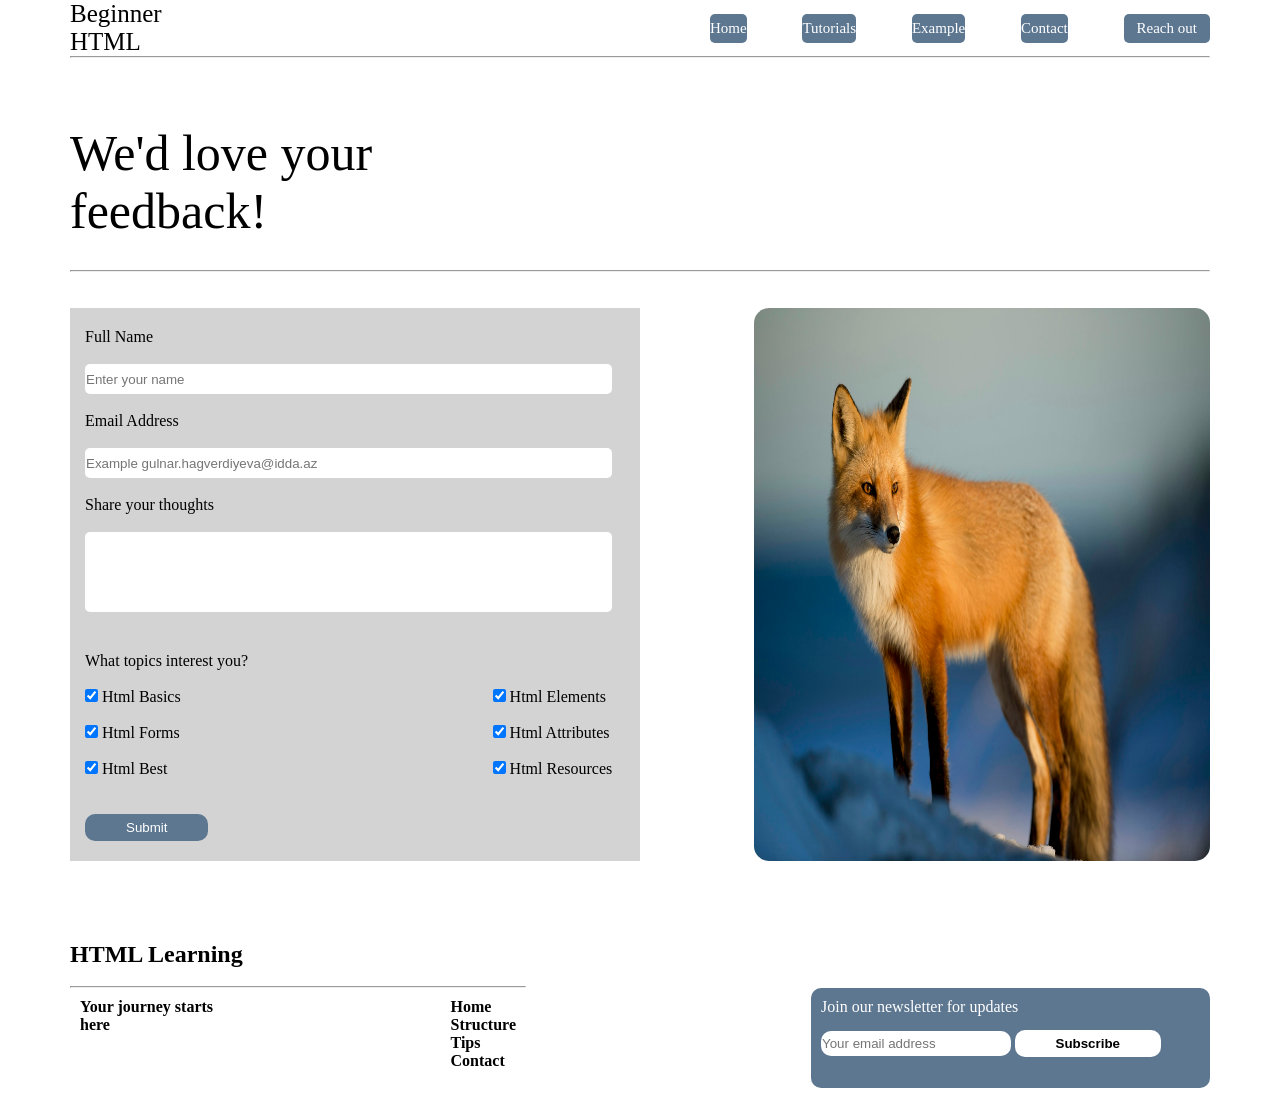
<file: Task-1/index.html>
<!DOCTYPE html>
<html lang="en">
  <head>
    <meta charset="UTF-8" />
    <meta name="viewport" content="width=device-width, initial-scale=1.0" />
    <title>Document</title>
    <link rel="stylesheet" href="style.css" />
  </head>
  <body>
    <header>
      <div class="wrapper">
        <div class="flex">
          <a href="#" class="headertext">Beginner HTML</a>
          <nav class="navbar">
            <ul class="flex navbar-text">
              <li><a href="#">Home</a></li>
              <li><a href="#">Tutorials</a></li>
              <li><a href="#">Example</a></li>
              <li><a href="#">Contact</a></li>
              <li><a href="#">Reach out</a></li>
            </ul>
          </nav>
        </div>
        <hr />
      </div>
    </header>

    <br /><br />
    <main>
      <div class="wrapper">
        <h1 class="feedbacktext">We'd love your feedback!</h1>
        <hr />
      </div>

      <br /><br />
      <div class="wrapper flex">
          <form action="#">
            <label for=""> Full Name</label>
            <br /><br />
            <input type="text" placeholder="Enter your name" />
            <br /><br />

            <label for="">Email Address</label>
            <br /><br />

            <input
              type="email"
              placeholder="Example gulnar.hagverdiyeva@idda.az"
            />
            <br /><br />

            <label for="">Share your thoughts </label>
            <br />

            <br />
            <textarea name="" id=""></textarea>
            <br /><br /><br />
            <label for="">What topics interest you?</label>
            <br />
            <br />
            <div class="flex checklist">
              <div>
                <div>
                  <input type="checkbox" name="" id="" checked />
                  <label for="">Html Basics</label>
                </div>
                <br />
                <div>
                  <input type="checkbox" name="" id="" checked />
                  <label for="">Html Forms</label>
                </div>
                <br />
                <div>
                  <input type="checkbox" name="" id="" checked />
                  <label for="">Html Best</label>
                </div>
              </div>
              <div>
                <div>
                  <input type="checkbox" name="" id="" checked />
                  <label for="">Html Elements</label>
                </div>
                <br />
                <div>
                  <input type="checkbox" name="" id="" checked />
                  <label for="">Html Attributes</label>
                </div>
                <br />
                <div>
                  <input type="checkbox" name="" id="" checked />
                  <label for="">Html Resources</label>
                </div>
              </div>
            </div>
            <br /><br />

            <button>Submit</button>
          </form>
        <aside>
          <img src="fox.jpg" alt="" />
        </aside>
      </div>
    </main>

    <footer>
      <div class="wrapper">
        <h2>HTML Learning</h2>
        <br />
        <hr width="40%" />
        <div class="flex">
          <div class="footer flex">
              <p>
                Your journey starts <br />
                here
              </p>
              <ul>
                <li><a href="">Home</a></li>
                <li><a href="">Structure</a></li>
                <li><a href="">Tips</a></li>
                <li><a href="">Contact</a></li>
              </ul>
          </div>
          <form class="locations">
            <label>Join our newsletter for updates</label>
            <input type="text" placeholder="Your email address" />
            <button>Subscribe</button>
          </form>
        </div>
      </div>
    </footer>
  </body>
</html>
</file>
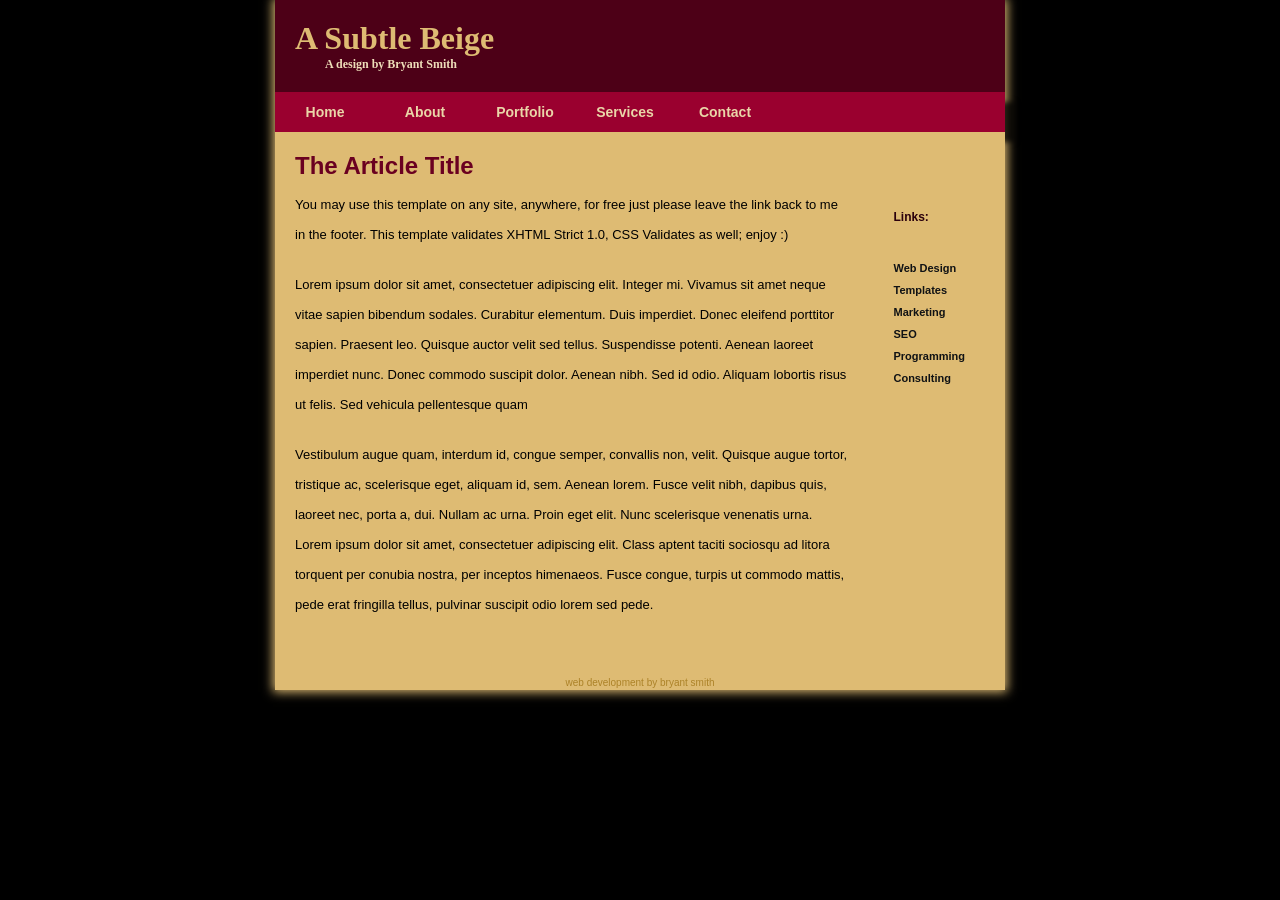
<file: Task-2/index.html>
<!DOCTYPE html>
<html lang="en">
  <head>
    <meta charset="UTF-8" />
    <meta name="viewport" content="width=device-width, initial-scale=1.0" />
    <link rel="stylesheet" href="style.css" />
    <title>Document</title>
  </head>
  <body>
    <div class="first">
    <header>
      <div class="container">
        <div class="header">
          <a href="#">A Subtle Beige</a>
          <p>A design by Bryant Smith</p>
        </div>
        <nav>
          <ul>
            <li><a href="#">Home</a></li>
            <li><a href="#">About</a></li>
            <li><a href="#">Portfolio</a></li>
            <li><a href="#">Services</a></li>
            <li><a href="#">Contact</a></li>
          </ul>
        </nav>
      </div>
    </header>
    <main>
      <div class="container">
        <div class="textarticle">
          <div class="textarticleleft">
            <h2>The Article Title</h2>
            <p>
              You may use this template on any site, anywhere, for free just
              please leave the link back to me in the footer. This template
              validates XHTML Strict 1.0, CSS Validates as well; enjoy :)
            </p>
            <p>
              Lorem ipsum dolor sit amet, consectetuer adipiscing elit. Integer
              mi. Vivamus sit amet neque vitae sapien bibendum sodales.
              Curabitur elementum. Duis imperdiet. Donec eleifend porttitor
              sapien. Praesent leo. Quisque auctor velit sed tellus. Suspendisse
              potenti. Aenean laoreet imperdiet nunc. Donec commodo suscipit
              dolor. Aenean nibh. Sed id odio. Aliquam lobortis risus ut felis.
              Sed vehicula pellentesque quam
            </p>

            <p>
              Vestibulum augue quam, interdum id, congue semper, convallis non,
              velit. Quisque augue tortor, tristique ac, scelerisque eget,
              aliquam id, sem. Aenean lorem. Fusce velit nibh, dapibus quis,
              laoreet nec, porta a, dui. Nullam ac urna. Proin eget elit. Nunc
              scelerisque venenatis urna. Lorem ipsum dolor sit amet,
              consectetuer adipiscing elit. Class aptent taciti sociosqu ad
              litora torquent per conubia nostra, per inceptos himenaeos. Fusce
              congue, turpis ut commodo mattis, pede erat fringilla tellus,
              pulvinar suscipit odio lorem sed pede.
            </p>
          </div>
          <aside>
            <p>Links:</p>
            <ul>
              <li><a href="">Web Design</a></li>
              <li><a href="">Templates </a></li>
              <li><a href="">Marketing</a></li>
              <li><a href="">SEO</a></li>
              <li><a href="">Programming</a></li>
              <li><a href="">Consulting</a></li>
            </ul>
          </aside>

        </div>
      </div>
    </main>
    <footer>
      <div class="container">
        <div class="footer"><a  href="#">web development by bryant smith</a></div>
        </div>
    </footer>
    </div>
  </body>
</html>
</file>
<file: Task-1/style.css>
* {
  margin: 0;
  padding: 0;
  text-decoration: none;
  box-sizing: border-box;
  list-style-type: none;
}
.wrapper {
  width: 1140px;
  margin: 0 auto;
}

.headertext {
  font-size: 25px;
  width: 40px;
  color: black;
}

.flex {
  display: flex;
  justify-content: space-between;
}

.navbar {
  display: flex;
  justify-content: center;
  align-items: center;
  /* border: 1px solid red; */
}
.navbar-text  > li > a{
  color: white;
}
.navbar-text {
  color: white;
  width: 500px;
  /* border: 1px solid red; */
  justify-content: space-between;
}
.navbar-text > li:nth-of-type(5) {
  padding: 6px 13px;
}
.navbar-text > li {
  background-color: #5d7791;
  padding: 6px 0;
  border-radius: 5px;
  font-size: 15px;
}
.feedbacktext {
  width: 350px;
  /* border: 1px solid red; */
  font-size: 50px;
  font-weight: 300;
  margin: 30px 0;
}

label {
  margin-top: 40px !important;
}

form > input {
  width: 95%;
  border: 1px solid transparent;
  height: 30px;
  border-radius: 5px;
}


form {
  /* border: 1px solid black; */
  width: 50%;
  background-color: #d3d3d3;
  padding: 20px 0 20px 15px;
}

textarea {
  height: 80px;
  width: 95%;
  border-radius: 5px;
  border: 1px solid transparent;
  resize: none;
}

.checklist {
  justify-content: space-between;
  width: 95%;
}

aside {
  width: 40%;
  /* border: 1px solid red; */
}
aside > img {
  width: 100%;
  height: 100%;
  border-radius: 15px;
}

main {
  /* border:  1px solid red; */
}

button {
  padding: 5px 40px;
  background-color: #5d7791;
  color: white;
  border: 1px solid transparent;
  border-radius: 10px;
}

footer > div > div > p {
  font-weight: bold;
}

footer {
  margin-top: 80px;
}

.footer {
  width: 40%;
  padding: 10px;
  margin-bottom: 40px;
  font-weight: bold;
}

.footer ul > li > a{
  margin-bottom: 5px;
  color: black;
}

.locations {
  padding: 10px;
  width: 35%;
  height: 100px;
  background-color: #5d7791;
  border-radius: 10px;
}
.locations > button {
  background-color: white;
  color: black;
  font-weight: bold;
}

.locations > input {
  height: 25px;
  border: 1px solid transparent;
  border-radius: 10px;
  width: 50%;
   margin: 15px 0;
}
.locations > label {
  color: white;
}
</file>
<file: Task-2/style.css>
body {
  background-color: black;
}

* {
  padding: 0;
  margin: 0;
  box-sizing: border-box;
  list-style: none;
  text-decoration: none;
}

.first{
    /* border: 1px solid purple; */
box-shadow:0px 0px 10px 2px  #debb73;
    width:730px ;
    margin: 0 auto;
}
.container {
  width: 730px;
  /* border: 1px solid red; */
  margin: 0 auto;
}

.header {
  background-color: #4d0017;
  padding: 20px;
}

.header a {
  color: #debb73;
  font-family: Georgia, "Times New Roman", Times, serif;
  font-size: 32px;
  font-weight: bold;
}

.header > p {
  font-family: Georgia, "Times New Roman", Times, serif;
  font-size: 12px;
  font-weight: bold;
  color: #eeddb9;
  margin: 0 30px;
}

nav li a:hover {
  background-color: #4d0017;
  color: #debb73;
}

nav li a {
  float: left;
  font-family: Geneva, Arial, Helvetica, sans-serif;
  font-size: 14px;
  font-weight: bold;
  color: #ead5a8;
  height: 40px;
  width: 100px;
  text-align: center;
  padding-top: 12px;
  transition: 0.3s;
}

nav {
  background-color: #9a002f;
  height: 40px;
  box-shadow: 10px 10px 5px 0px rgba(0,0,0,0.75);

}

.textarticle {
  background-color: #debb73;
  height: 540px;
  padding: 20px 20px 0 20px;
}

.textarticleleft > p {
  margin: 10px 0 20px 0;
  font-size: 13px;
  font-family: Arial, Helvetica, sans-serif;
  line-height: 30px;
  width: 555px;
}

.textarticleleft {
  float: left;
}
aside {
  float: right;
  padding: 45px 20px 0 0;
}

h2 {
  color: #6a0020;
  font-weight: bold;
  font-family: Verdana, Arial, Helvetica, sans-serif;
}

aside > p {
  font-family: Arial, Helvetica, sans-serif;
  line-height: 20px;
  font-size: 12px;
  font-weight: bold;
  margin-top: 10px;
  margin-bottom: 30px;
  color: #2b000d;
}
aside > ul > li > a {
  font-size: 11px;
  font-weight: bold;
  color: #101214;
  line-height: 22px;
  font-family: Arial, Helvetica, sans-serif;
  transition: 0.3s;
}


aside > ul > li > a:hover{
color: #667765;
}
.textarticlefoot {
  float: left;
  margin-top: 10px;
  font-size: 13px;
  font-family: Arial, Helvetica, sans-serif;
  line-height: 30px;
}

.footer{
      background-color: #debb73;
          width: 100%;
    text-align: center;
}

.footer > a{
    font-size: 10px;
    color: #AC8228;
    font-family: "Trebuchet MS", Arial, Helvetica, sans-serif;
}
</file>
